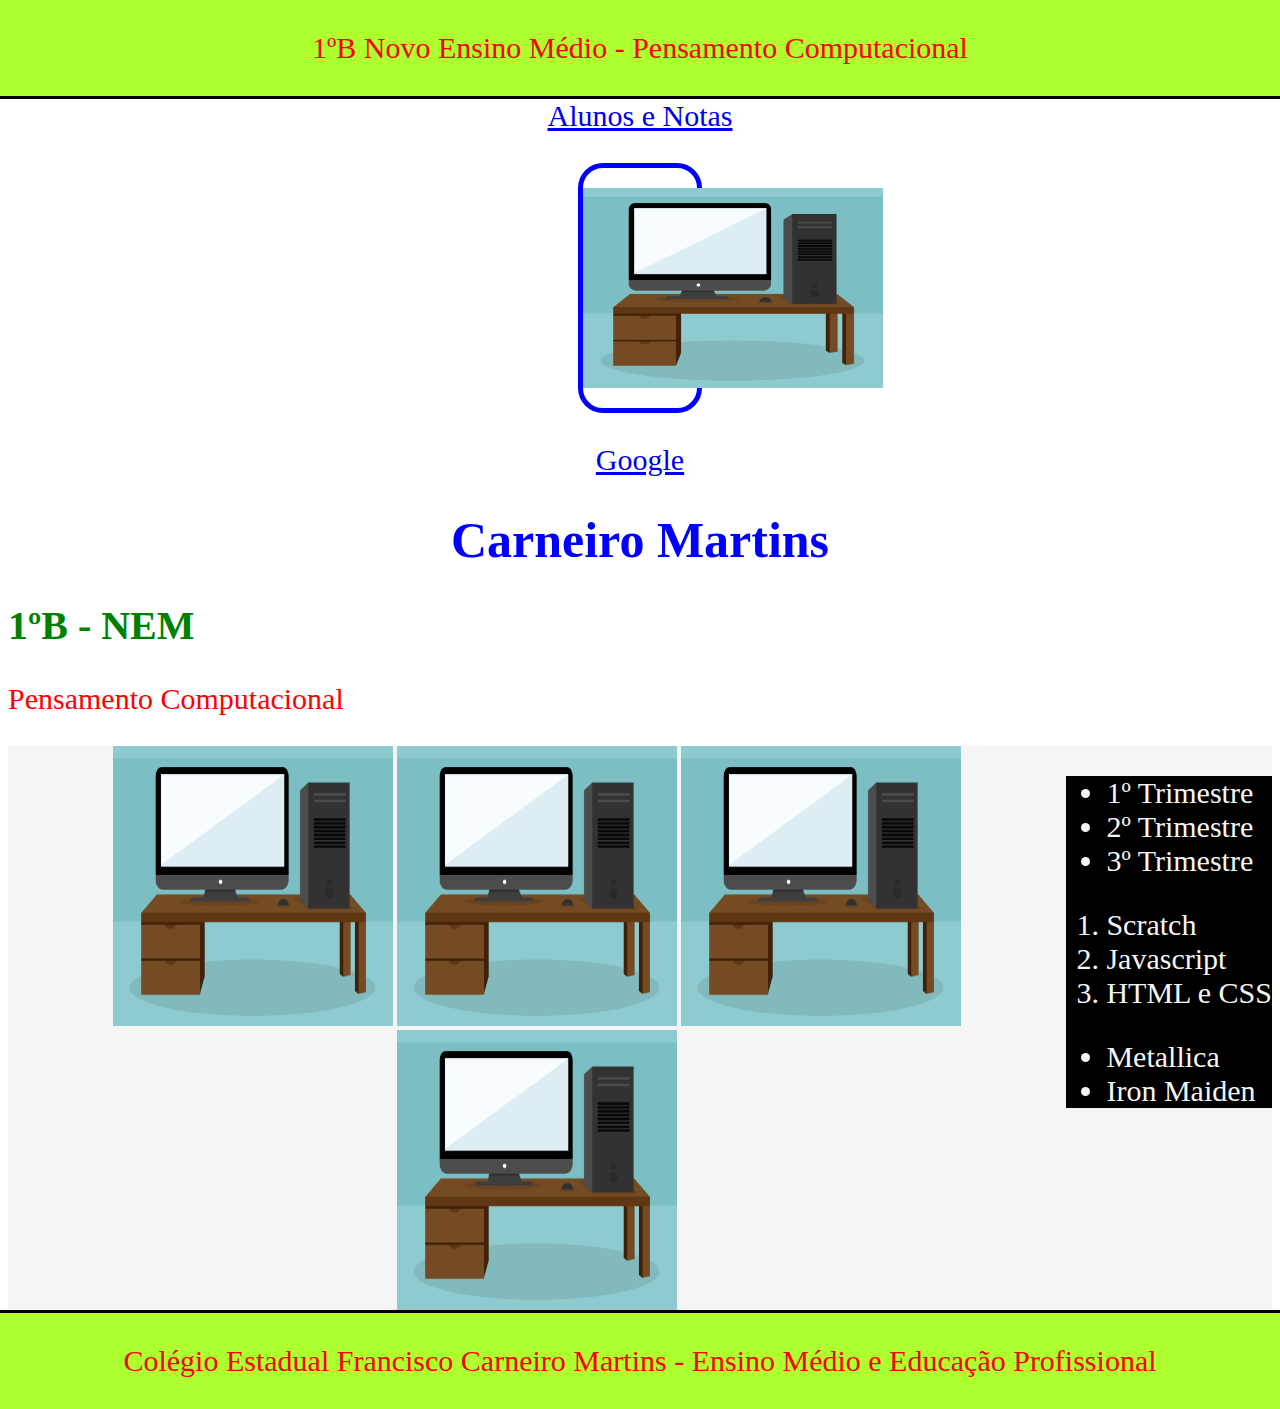
<file: index.html>
<head>
    <link rel="stylesheet" href="style.css">
</head>

<body>
    <header id="cabecalho">
        <p>1ºB Novo Ensino Médio - Pensamento Computacional</p>
    </header>
    <nav id="menu">
        <a href="alunos.html">Alunos e Notas</a>
    </nav>
    <p id="imagem"><img src="computador.png" width="300px" height="200px"></p>
    <p id="link"><a href="https://www.google.com.br">Google</a></p>
    <h1>Carneiro Martins</h1>
    <h2>1ºB - NEM</h2>
    <p>Pensamento Computacional</p>
    <aside id="lateral">
        <div class="listas">
            <ul class="lista">
                <li>1º Trimestre</li>
                <li>2º Trimestre</li>
                <li>3º Trimestre</li>
            </ul>
            <ol class="lista">
                <li>Scratch</li>
                <li>Javascript</li>
                <li>HTML e CSS</li>
            </ol>
            <ul class="minhalista">
                <li>Metallica</li>
                <li>Iron Maiden</li>
            </ul>
        </div>
    </aside>

    <div class="imagens">
        <img src="computador.png" width="280" height="280">
        <img src="computador.png" width="280" height="280">
        <img src="computador.png" width="280" height="280">
        <img src="computador.png" width="280" height="280">
    </div>

    <footer class="rodape">
        <p>Colégio Estadual Francisco Carneiro Martins - Ensino Médio e Educação Profissional</p>
    </footer>

</body>
</file>
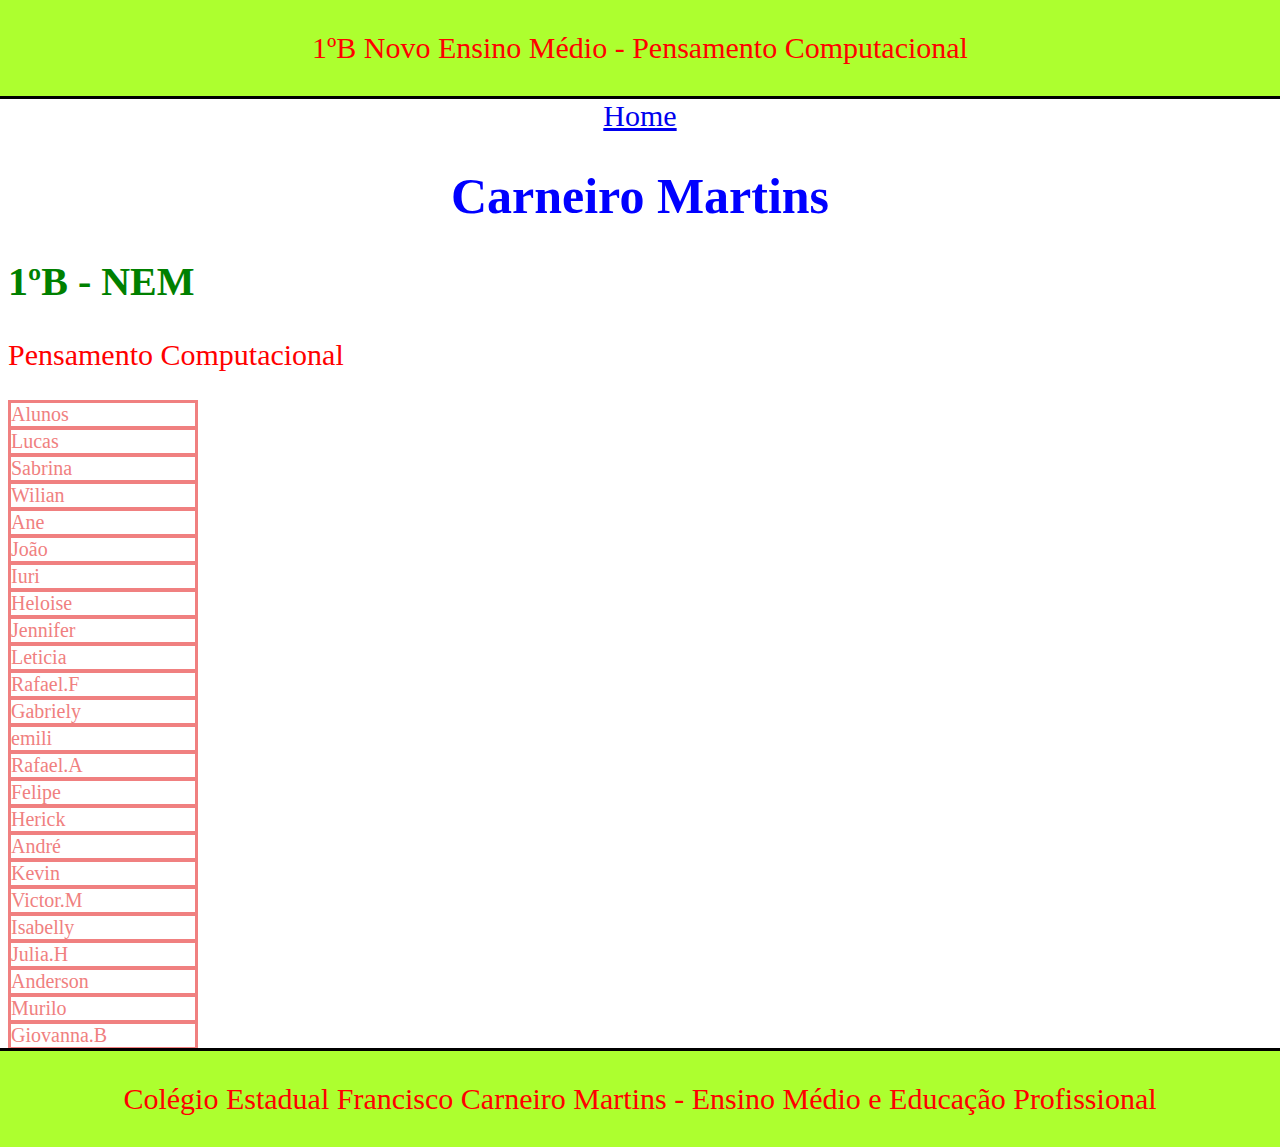
<file: alunos.html>
<head>
    <link rel="stylesheet" href="style.css">
</head>

<body>
    <header id="cabecalho">
        <p>1ºB Novo Ensino Médio - Pensamento Computacional</p>
    </header>
    <nav id="menu">
        <a href="index.html">Home</a>
    </nav>
    <h1>Carneiro Martins</h1>
    <h2>1ºB - NEM</h2>
    <p>Pensamento Computacional</p>

    <div id="alunos">
    <p id="aluno">Alunos</p>
    <p id="aluno">Lucas</p>
    <p id="aluno">Sabrina</p>
    <p id="aluno">Wilian</p>
    <p id="aluno">Ane</p>
    <p id="aluno">João</p>
    <p id="aluno">Iuri</p>
    <p id="aluno">Heloise</p>
    <p id="aluno">Jennifer</p>
    <p id="aluno">Leticia</p>
    <p id="aluno">Rafael.F</p>
    <p id="aluno">Gabriely</p>
    <p id="aluno">emili</p>
    <p id="aluno">Rafael.A</p>
    <p id="aluno">Felipe</p>
    <p id="aluno">Herick</p>
    <p id="aluno">André</p>
    <p id="aluno">Kevin</p>
    <p id="aluno">Victor.M</p>
    <p id="aluno">Isabelly</p> 
    <p id="aluno">Julia.H</p>
    <p id="aluno">Anderson</p>
    <p id="aluno">Murilo</p> 
    <p id="aluno">Giovanna.B</p> 

    <footer class="rodape">
        <p>Colégio Estadual Francisco Carneiro Martins - Ensino Médio e Educação Profissional</p>
    </footer>

</body>
</file>
<file: style.css>
.minhalista {
    color:whitesmoke;
    font-size: 30;
}

#menu {
    text-align: center;
    font-size: 30px;
}

#lateral {
    float: right;
}

.listas {
    background: black;
}

.imagens {
    text-align: center;
    background: whitesmoke;
}

#cabecalho {
    text-align: center;
    background: greenyellow;
    border-bottom-style: solid;
    margin-left: -8px;
    margin-right: -8px;
    margin-top: -8px;
    padding: 1px;
}

.rodape {
    text-align: center;
    background: greenyellow;
    border-top-style: solid;
    margin-left: -8px;
    margin-right: -8px;
    margin-bottom: -30px;
    padding: 1px;
}

.lista {
    color: whitesmoke;
    font-size: 30;
}

#imagem {
    text-align: center;
    border: 5px;
    border-style: solid;
    border-color: blue;
    border-top-left-radius: 25px;
    border-top-right-radius: 25px;
    border-bottom-left-radius: 25px;
    border-bottom-right-radius: 25px;
    padding-top: 20px;
    padding-bottom: 20px;
    margin-left: 570px;
    margin-right: 570px;
}

#link {
    text-align: center;
}

p {
    color: red;
    font-size: 30;

}

h1 {
    color: blue;
    text-align: center;
    font-size: 50;
}

h2 {
    color: green;
    text-align: left;
    font-size: 40;
}


#aluno {
   font-size: 20px;
   color: lightcoral;
   border-style: solid;
   margin-right: 85%;
   margin-top: -2px;
   margin-bottom: -2px;
}
</file>
